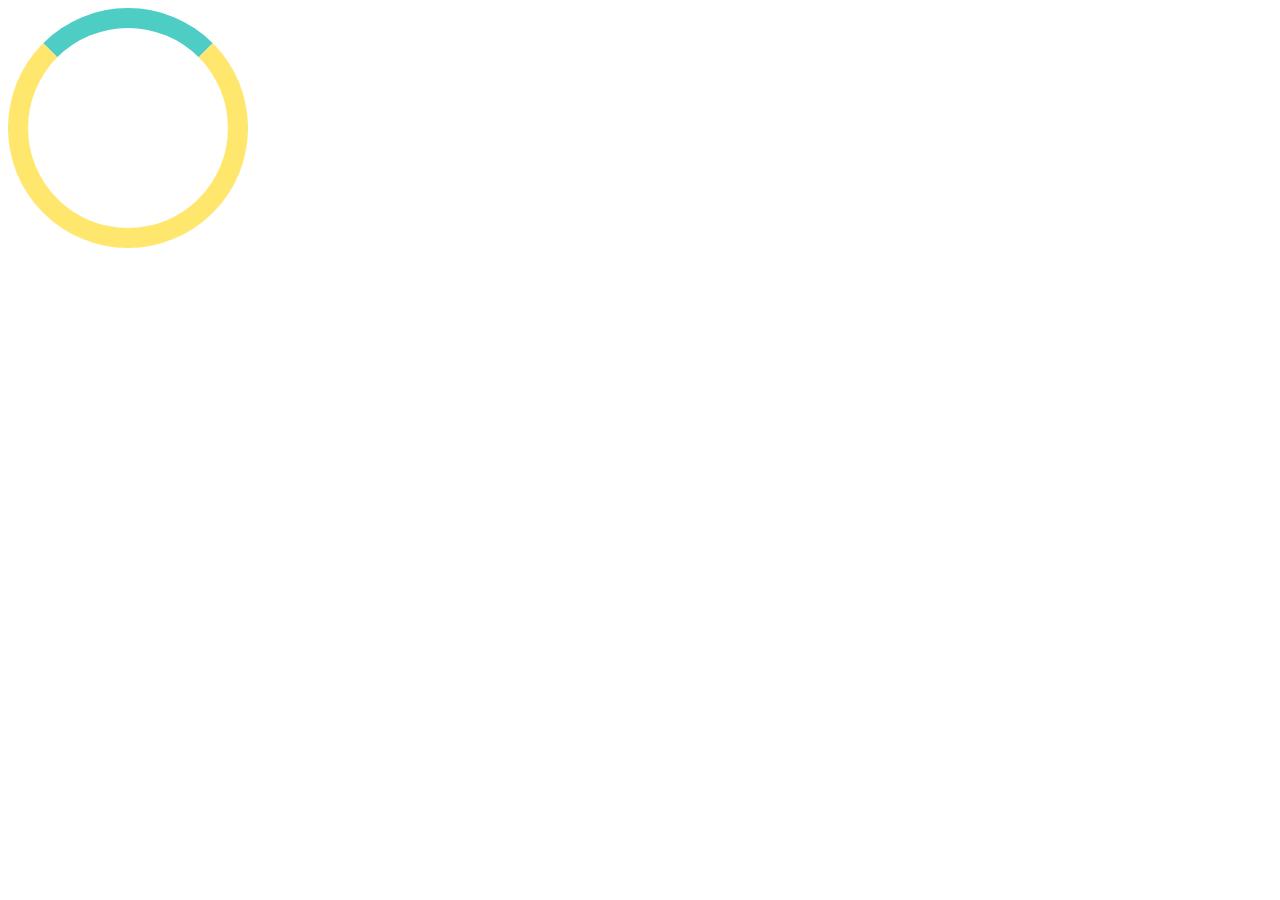
<file: ind.html>
<!DOCTYPE html>
<html lang="en">
<head>
    <meta charset="UTF-8">
    <meta name="viewport" content="width=device-width, initial-scale=1.0">
    <link rel="stylesheet" href="ind.css">
    <title>Document</title>
</head>
<body>
    <div id="box">
<div></div> 
</div>   
</body>
</html>
</file>
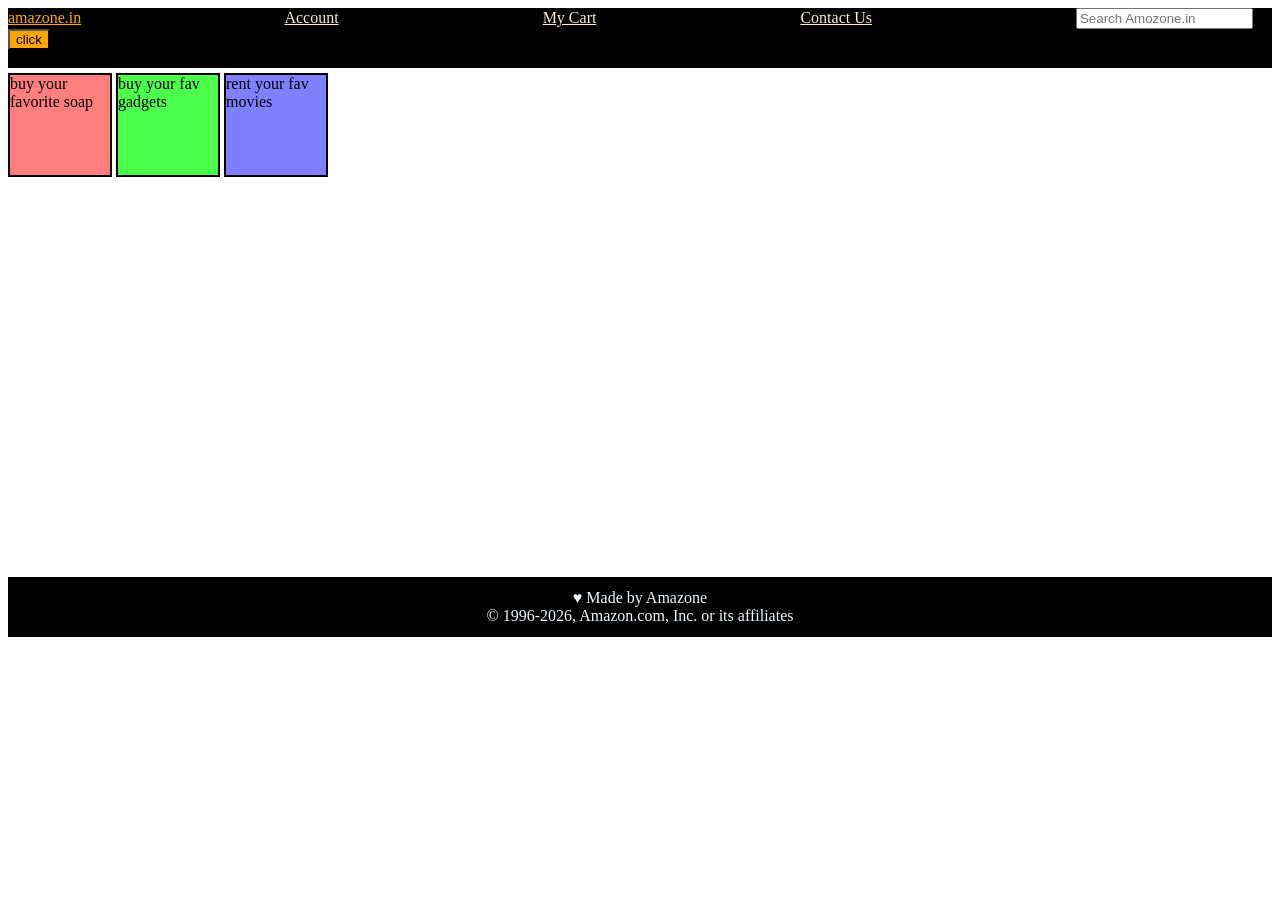
<file: index1 (2).html>
<!DOCTYPE html>
<html lang="en">
<head>
    <meta charset="UTF-8">
    <meta name="viewport" content="width=device-width, initial-scale=1.0">
    <title>Document</title>
    <link rel="stylesheet" href="style.css">
</head>
<body>
    <header id="header">
          <a href="#"id="logo">amazone.in</a>
          <a href="#"id="acc">Account</a>
          <a href="#"id="cart">My Cart</a>
          <a href="#"id="contact">Contact Us</a>
          <input type="text"id="input"placeholder="Search Amozone.in">
          <button id="btn">click</button>
    </header>
    <div id="div1" class="div">
        buy your favorite soap
    </div>
    <div id="div2" class="div">
     buy your fav gadgets
    </div>
    <div id="div3" class="div">
     rent your fav movies
    </div>
    <footer id="footer">&#9829 Made by Amazone <br>
         &#169  1996-2026, Amazon.com, Inc. or its affiliates 
        
    </footer>
</body>
</html>
</file>
<file: ind.css>
/* 
/*div{
    background-color: aqua;
    border: 2px solid black;
    height:100px;
    width:100px;
    position: absolute;
    top:100px;
    left:100px;
    /* animation-name: colorAnimate; */
    /* animation-duration: 2s; */
    /* animation-timing-function: ease-in; */
    /* animation-delay: 0s; */
    /* animation-iteration-count:infinite; */
    /* animation-direction: alternate; */
    /* animation:colorAnimate 2s ease-in 1s infinite alternate;  */
/* } */
/* @keyframes colorAnimate{ */
       /* 0%{ */
             /* left:0px; */
             /* background-color: yellow; */
            /* } */
            /* 50%{ */
                /* background-color: blue; */
            /* } */
   /* 100%{ */
       /* left:200px; */
        /* background-color: red; */
        /* color: antiquewhite;} */
/* } */

#box{
    width: 200px;
    height:200px;
    border-radius: 50%;
    border: 20px solid #ffE66D;
    border-top: 20px solid #4ECDC4;
    animation: karan 1s ease-in-out 0s infinite normal;
}

@keyframes karan
{
    from{
        transform: rotate(0deg);
    }
    to{
        transform: rotate(360deg);
    }
}
</file>
<file: style.css>
#header
{
    height: 60px;
    background-color: black;

}
#logo
{
    color: orange;
    margin-right: 200px;
}
#acc
{
    color: antiquewhite;
    margin-right: 200px;
}
#cart
{
    color: antiquewhite;
    margin-right: 200px;
}
#contact
{
    color: antiquewhite;
    margin-right: 200px;
}
#btn
{
    background-color: orange;
}
#div1
{
    height: 100px;
    width: 100px;
    background-color:rgba(255,0,0,0.5);
    margin-top: 5px;
}
#div2
{
    height: 100px;
    width: 100px;
    background-color:rgba(0,255,0,0.70);
    margin-top: 5px;
}
#div3
{
    height: 100px;
    width: 100px;
    background-color:rgba(0,0,255,0.50);
    margin-top: 5px;
}
.div
{
    display:inline-block;
    height: 500px;
    border:2px solid;
}
#footer
{
    height: 60px;
    background-color: black;
    color: aliceblue;
    align-content: center;
    text-align: center;
    margin-top: 400px;
}
</file>
